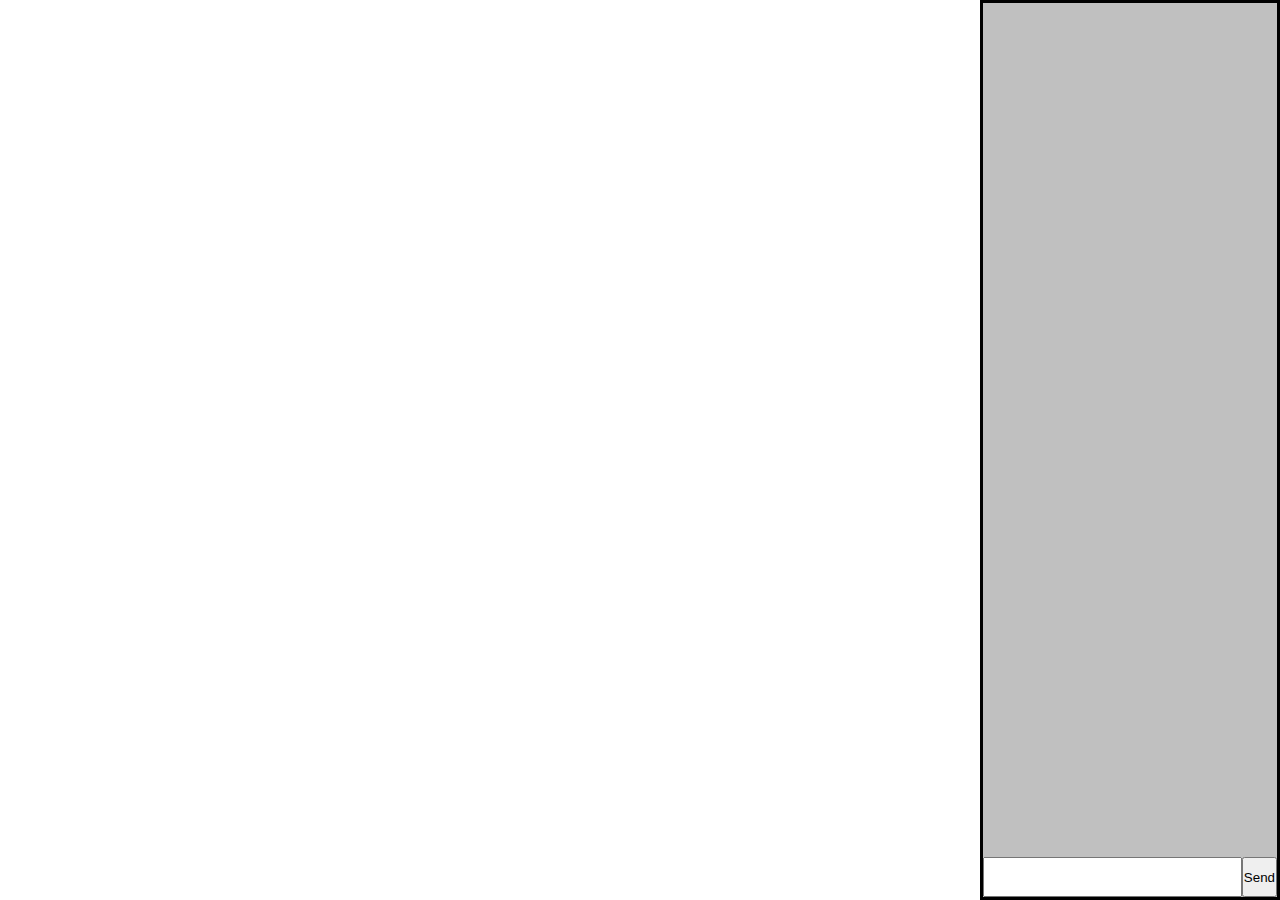
<file: index.html>
<!DOCTYPE html>
<html>
<head>
	
	<title>Mensajeria</title>
	<style type="text/css">

		*{
			margin: 0;
			padding: 0;
			box-sizing: border-box;
		}

		.message{
			position: absolute;
			right: 0;
			bottom: 0;
			border:solid;
			height: 100%;
			width: 300px;
		}

		.message__input{
			position: absolute;
			bottom: 0;
			width: 100%;
			height: 40px;
			display: flex;
		}

		.message__input>input{
			width: 100%;
			text-indent: 10px;
		}

		.message__content{
			background: silver;
			height: 100%;
			padding: 10px 0;
			overflow: auto;
		}

		.mensaje{
			background: white;
			width: 95%;
			margin: 5px auto;
			height: auto;
			padding: 10px;
			border-radius: 10px;
		}

	</style>

</head>
<body>

<template id="mensajes">
	<p class="mensaje"></p>
</template>

	<div class="message" id="boxMessage">
		
		<div class="message__content" id="boxChat">

		</div>

		<div class="message__input">
			<input type="text" name="" id="input"/>
			<button id="send">Send</button>
		</div>

	</div>

<script type="text/javascript" src="script/libreria.js"></script>

<script type="text/javascript">

	const boxMessagin=obj("boxChat")
	const input=obj("input")

	const fragmento=document.createDocumentFragment()
	const template=obj("mensajes")


	//OBJETO JSON CON LA CONFIGURACION DE MI LISTENER
	const confListen={
		event:"click",
		element:"send",
		
		action:()=>{

			if(input.value==""){
				input.focus()
				return
			}

			for (var i = 0; i < 100; i++) {
				
				const clon=template.content.cloneNode(true)

				clon.querySelector(".mensaje").textContent="mensaje de la DB N° "+i

				fragmento.appendChild(clon)

			}

			boxMessagin.appendChild(fragmento)

			//boxMessagin.insertAdjacentHTML("beforeend","<p class='mensaje'>"+input.value+"</p>")
			input.value=""
			input.focus()
		}

	}

	const btnSend=listen(confListen)

</script>

</body>
</html>
</file>
